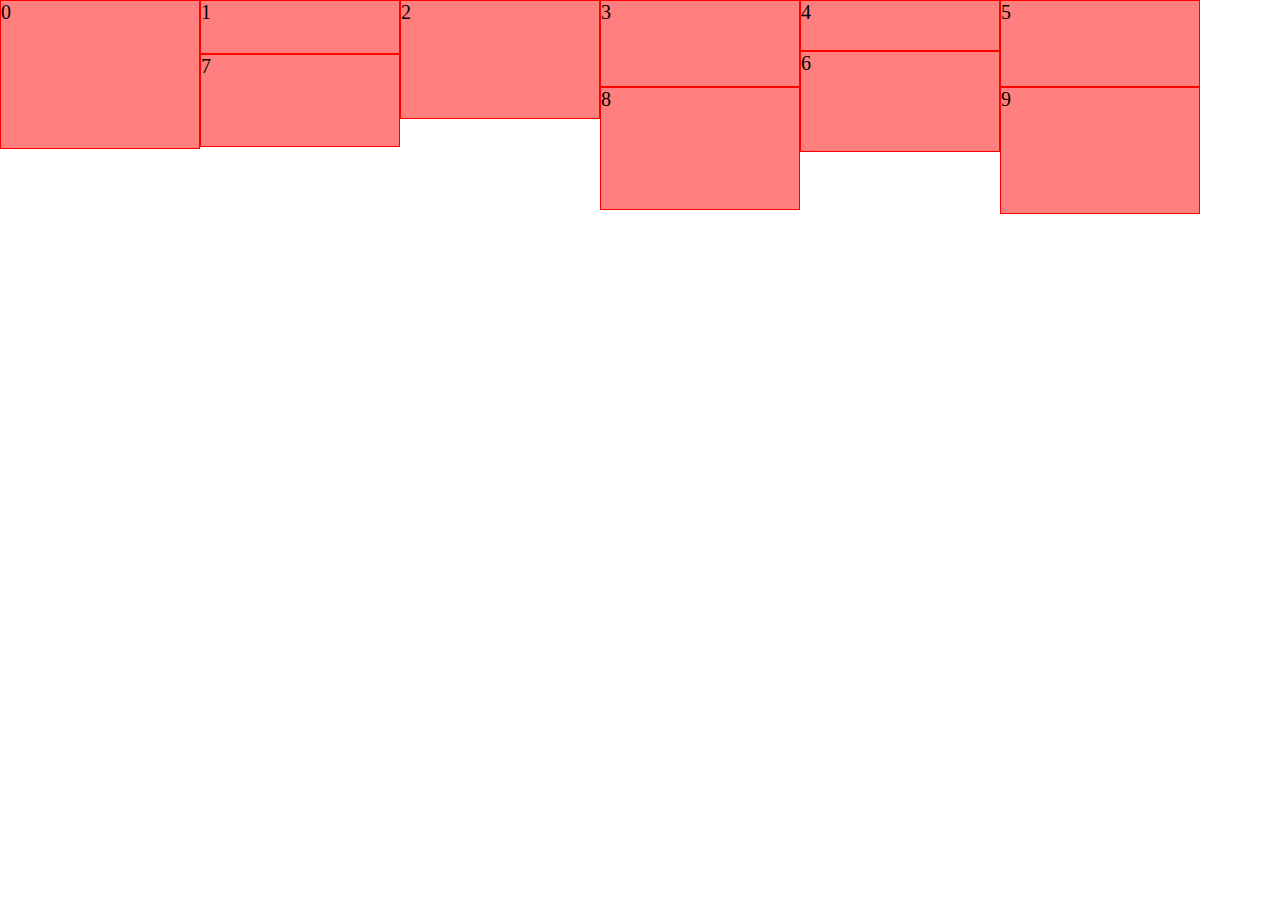
<file: index.html>
<!DOCTYPE html>
<html>
<head>
  <meta charset="utf-8">
  <title>grid-column-1</title>
  <link rel="stylesheet" href="column-1.css">
  <script src="way_grid.js"></script>
</head>
<body>

  <ul class="datas way-grid"></ul>

  <script>
    var datas = document.querySelector("ul.datas");
    for(var i=0; i<10; i++){
      var li = document.createElement("li");
      li.innerHTML = "<div class='box' style='font-size:20px;'>"+i+"</div>";
      var h = Math.floor(Math.random() * 100 ) + 50;
      li.style.setProperty("height", h + "px","");
      datas.appendChild(li);
    }

    
    // new $$way_grid();
  </script>

  <script>
    new $$way_grid({
      column_count : "auto",
      column_width : 200
    });
  </script>

</body>
</heml>
</file>
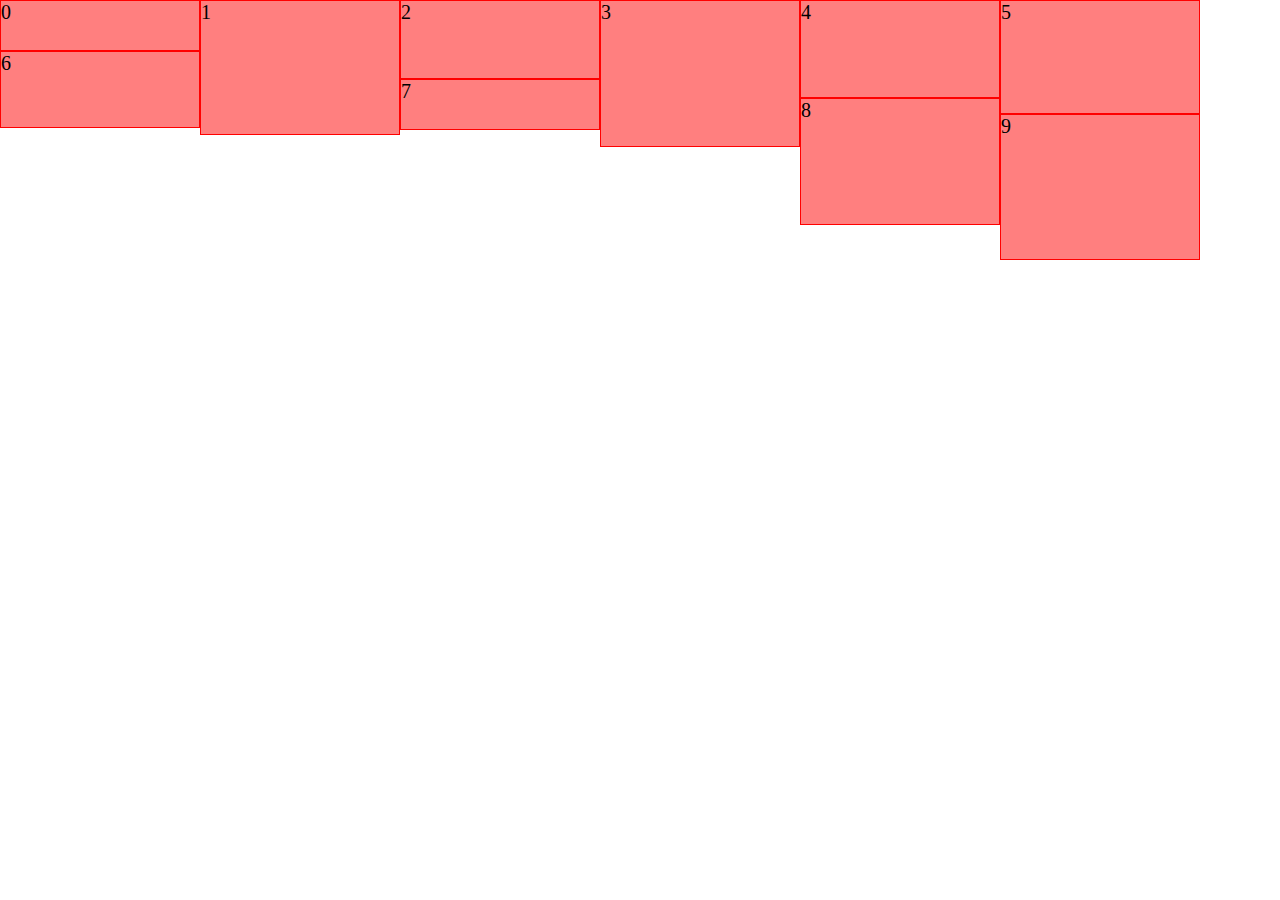
<file: sample/index.html>
<!DOCTYPE html>
<html>
<head>
  <meta charset="utf-8">
  <title>grid-column-1</title>
  <link rel="stylesheet" href="column-1.css">
  <script src="../src/way_grid.js"></script>
</head>
<body>

  <ul class="datas way-grid"></ul>

  <script>
    var datas = document.querySelector("ul.datas");
    for(var i=0; i<10; i++){
      var li = document.createElement("li");
      li.innerHTML = "<div class='box' style='font-size:20px;'>"+i+"</div>";
      var h = Math.floor(Math.random() * 100 ) + 50;
      li.style.setProperty("height", h + "px","");
      datas.appendChild(li);
    }

    
    // new $$way_grid();
  </script>

  <script>
    new $$way_grid({
      column_count : "auto",
      column_width : 200
    });
  </script>

</body>
</heml>
</file>
<file: column-1.css>
html,body{
  width:100%;
  height:100%;
  margin:0;
  padding:0;
}

*, *:before, *:after {
  -webkit-box-sizing: border-box;
     -moz-box-sizing: border-box;
       -o-box-sizing: border-box;
      -ms-box-sizing: border-box;
          box-sizing: border-box;
}

ul.datas{
  font-size:0;
  width:100%;
}

ul.datas,
ul.datas > li{
  list-style:none;
  margin:0;
  padding:0;
}

ul.datas > li{
  width:200px;
  display:inline-block;
  vertical-align:top;
}


.box{
  width:100%;
  height:100%;
  border:1px solid red;
  background-color:rgba(255,0,0,0.5);
  margin:0;
  padding:0;
}
</file>
<file: sample/column-1.css>
html,body{
  width:100%;
  height:100%;
  margin:0;
  padding:0;
}

*, *:before, *:after {
  -webkit-box-sizing: border-box;
     -moz-box-sizing: border-box;
       -o-box-sizing: border-box;
      -ms-box-sizing: border-box;
          box-sizing: border-box;
}

ul.datas{
  font-size:0;
  width:100%;
}

ul.datas,
ul.datas > li{
  list-style:none;
  margin:0;
  padding:0;
}

ul.datas > li{
  width:200px;
  display:inline-block;
  vertical-align:top;
}


.box{
  width:100%;
  height:100%;
  border:1px solid red;
  background-color:rgba(255,0,0,0.5);
  margin:0;
  padding:0;
}
</file>
